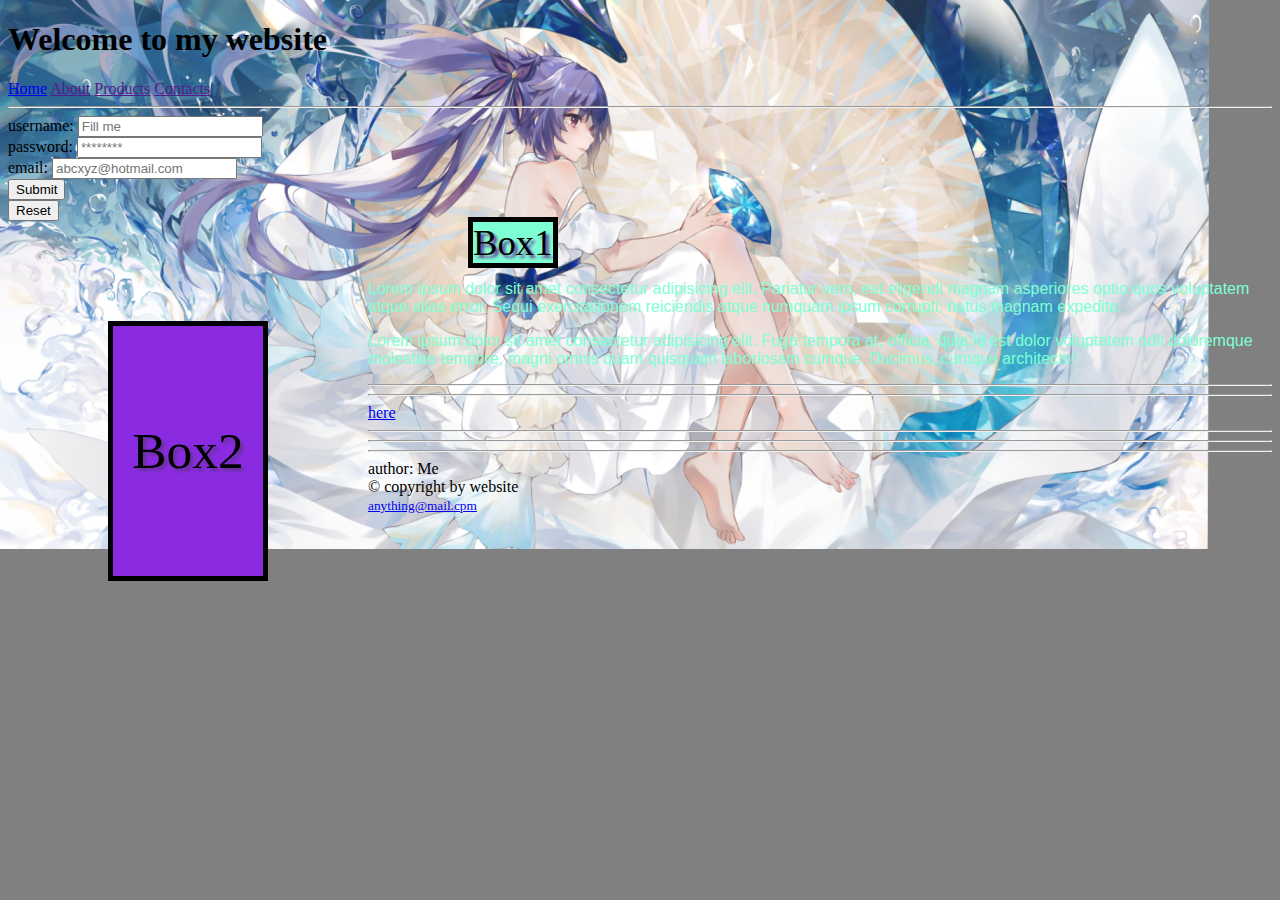
<file: index2.html>
<!DOCTYPE html>
<html>
    <head>
        <title>Hello to my second page</title>
        <link rel="stylesheet" href="style.css">
    </head>

    <body>
        <header>
            <h1>Welcome to my website</h1>
            <a href="index.html">Home</a>
            <a href="">About</a>
            <a href="">Products</a>
            <a href="">Contacts</a>
            <hr>
        </header>

        <form action="text.txt" method="post">
            
            <label for="username">username:</label>
            <input type="text" id="username" placeholder="Fill me" required minlength="8" maxlength="16">
            <br>
            <label for="password">password:</label>
            <input type="password" id="password" placeholder="********">
            <br>
            <label for="email">email:</label>
            <input type="email" id="email" placeholder="abcxyz@hotmail.com">
            <br>
            <input type="submit"><br>
            <input type="reset">
        </form>

        <div class="box" id="box1">Box1</div>
        <div class="box" id="box2">Box2</div>

        <p>Lorem ipsum dolor sit amet consectetur adipisicing elit. Pariatur vero, est eligendi magnam asperiores optio quos voluptatem atque alias error. Sequi exercitationem reiciendis atque numquam ipsum corrupti, natus magnam expedita.</p>
        <p>Lorem ipsum dolor sit amet consectetur adipisicing elit. Fuga tempora at, officia, quia id est dolor voluptatem odit doloremque molestias tempore, magni omnis quam quisquam laboriosam cumque. Ducimus, cumque architecto!</p>
        <hr>
        <hr>
        <a href="#here">here</a>
        <hr>
        <hr>

        <footer>
            <hr>
            author: Me<br>
            &copy; copyright by website<br>
            <small><a href="dasdasd@email.com">anything@mail.cpm</a> </small>
        </footer>
    </body>
</html>
</file>
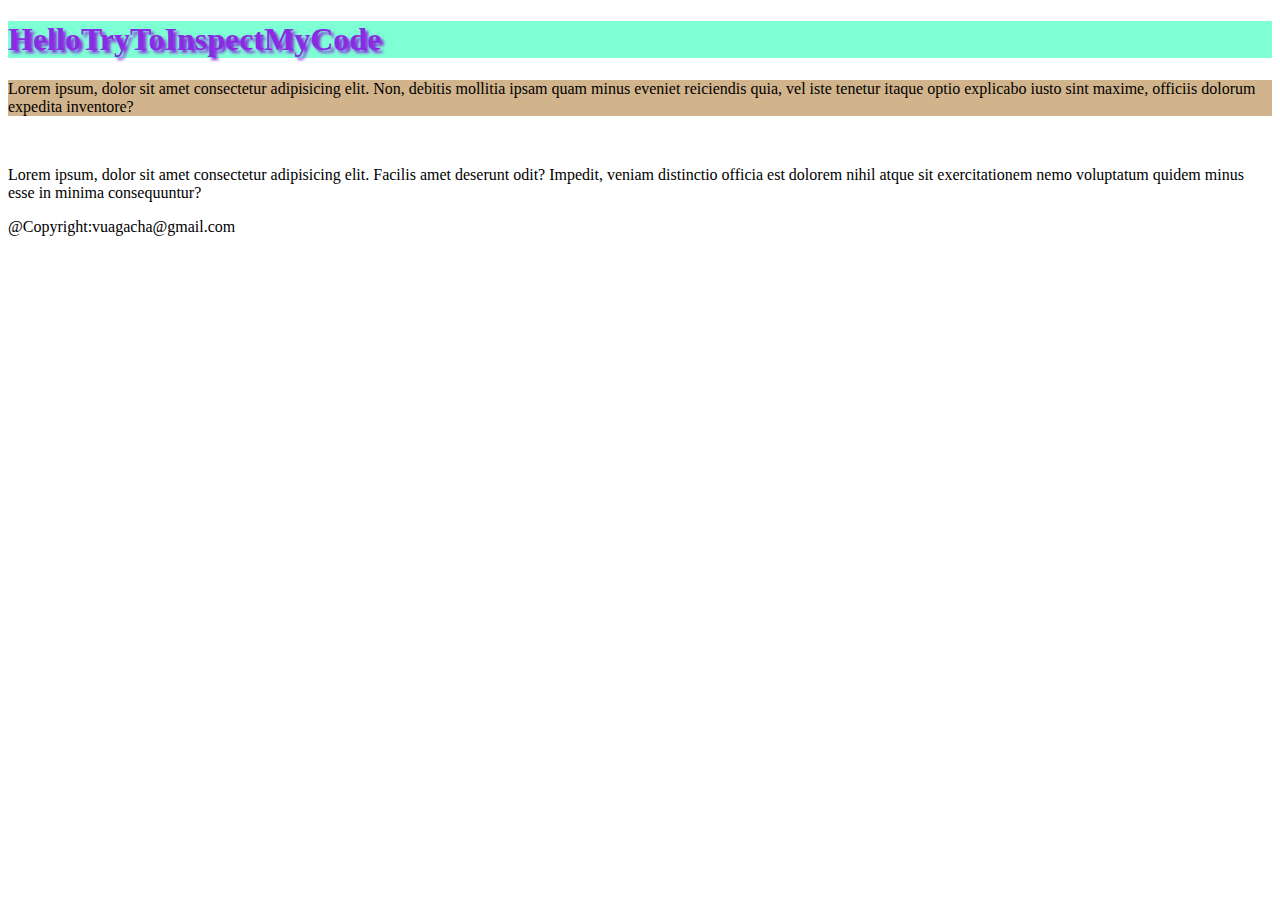
<file: index3.html>
<!DOCTYPE html><html><head><title>ThisIsMyFirstWebsiteWith1LineCode</title></head><body><h1 style="color: blueviolet;background-color: aquamarine;background-attachment: fixed;text-shadow: 3px 3px 3px;justify-content: center;">HelloTryToInspectMyCode</h1><p style="background-color: tan;">Lorem ipsum, dolor sit amet consectetur adipisicing elit. Non, debitis mollitia ipsam quam minus eveniet reiciendis quia, vel iste tenetur itaque optio explicabo iusto sint maxime, officiis dolorum expedita inventore?</p><br><p>Lorem ipsum, dolor sit amet consectetur adipisicing elit. Facilis amet deserunt odit? Impedit, veniam distinctio officia est dolorem nihil atque sit exercitationem nemo voluptatum quidem minus esse in minima consequuntur?</p><footer>@Copyright:vuagacha@gmail.com</footer></body></html>
</file>
<file: style.css>
p {
    color:aquamarine;
    font-family: Arial !important;
}

h4 {
    color: aqua;
    font-family:system-ui, -apple-system, BlinkMacSystemFont, 'Segoe UI', Roboto, Oxygen, Ubuntu, Cantarell, 'Open Sans', 'Helvetica Neue', sans-serif;
}

body {
    background-color: gray;
}

.box {
    text-shadow: 3px 3px 3px rebeccapurple;
    border: 5px solid;
    font-size: 5ex;
    width: 250px;
    height: 250px;
}
#box1 {
    margin: 100px;
    background-color: aquamarine;
    display: flex;
    justify-content: center;
    align-items: center;
    display: inline;
}

#box2 {
    margin: 75pt;
    font-size: 7ex;
    width: 150px;
    background-color: blueviolet;
    display: flex;
    justify-content: center;
    align-items: center;
    float: left;
}
body {
    background-image: url(Illustration59.png);
    background-repeat: no-repeat;
    background-attachment: fixed;
    background-size: fixed;
}



button:hover{
    font-size: 1.1em;
    background-color: greenyellow;
}

button:active{
    font-size: 1.1em;
    background-color: red;
}

.pagination a.active{
    background-color: gold;
    font-weight: bold;
    border-radius: 25px;
}

.dropdown button {
    background-color: gray;
    color: white;
    padding: 10px 15px;
    border: 5px;
}

.dropdown a {
    display: block;
    color: black;
    text-decoration: none;
    padding: 10px 15px;
}

.dropdown .content{
    position: absolute;
    background-color: bisque;
    min-width: 100px;
    box-shadow: 2px 2px 5px;
}

.dropdown:hover .content{
    display: block;
}

.dropdown:hover button{
    background-color: aqua;
}

.dropdown a:hover{
    background-color: blanchedalmond;
}
</file>
